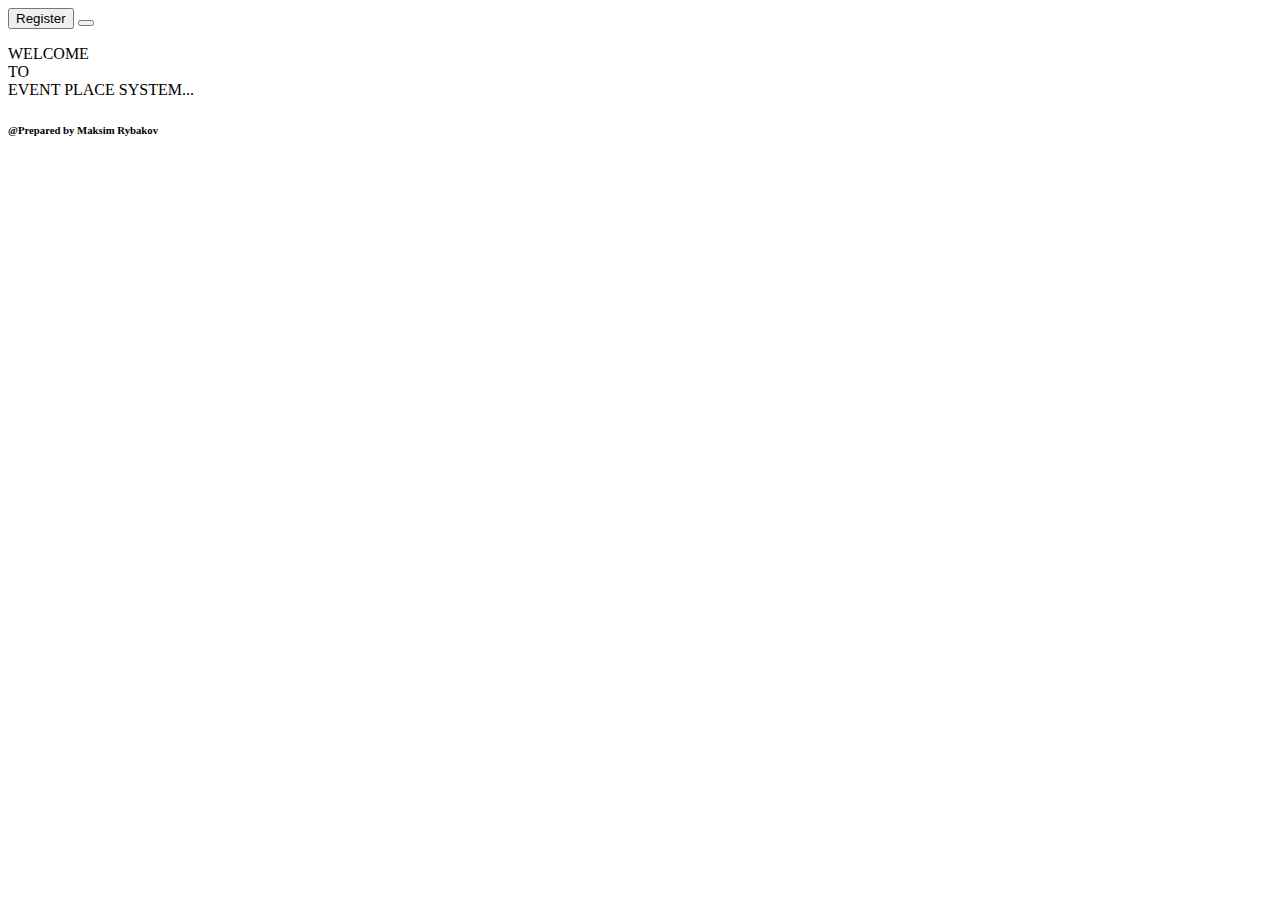
<file: src/main/resources/templates/index.html>
<!DOCTYPE HTML>
<html lang="en" xmlns:th="http://www.thymeleaf.org">
<head>
    <meta charset="utf-8">
    <meta name="viewport" content="width=device-width, initial-scale=1, shrink-to-fit=no">
    <title>EPS:Main Page</title>
    <link rel="stylesheet" th:href="@{/css/bootstrap.css}"/>
    <link rel="stylesheet" th:href="@{/css/bootstrap.min.css}"/>
    <link rel="stylesheet" th:href="@{/css/bootstrap-grid.css}"/>
    <link rel="stylesheet" th:href="@{/css/bootstrap-grid.min.css}"/>
    <link rel="stylesheet" th:href="@{/css/bootstrap-reboot.css}"/>
    <link rel="stylesheet" th:href="@{/css/bootstrap-reboot.min.css}"/>
    <link rel="stylesheet" th:href="@{webjars/bootstrap/4.2.1/css/bootstrap.min.css}"/>
</head>

<body>
    <header class="card-header">
        <div class="container-fluid">

           <button class="btn" onclick="location.href='/register'">Register</button>
            <button class="btn" onclick="location.href='/logIn'" th:text="${buttonName}"></button>
        </div>

    </header>
<main role="main" class="container cheight">
<div class="offset-xl-0 py-sm-5">

        <p class="display-1 specifycolor mt-sm-5">
     WELCOME<br>
     TO<br>
     EVENT PLACE SYSTEM...<br>
        </p>
</div>
</main>
    <footer class="card-footer talign" style="background-color:transparent">
        <span class="col-form-label-lg"><h6>@Prepared by Maksim Rybakov</h6></span>
    </footer>
</body>
</html>
</file>
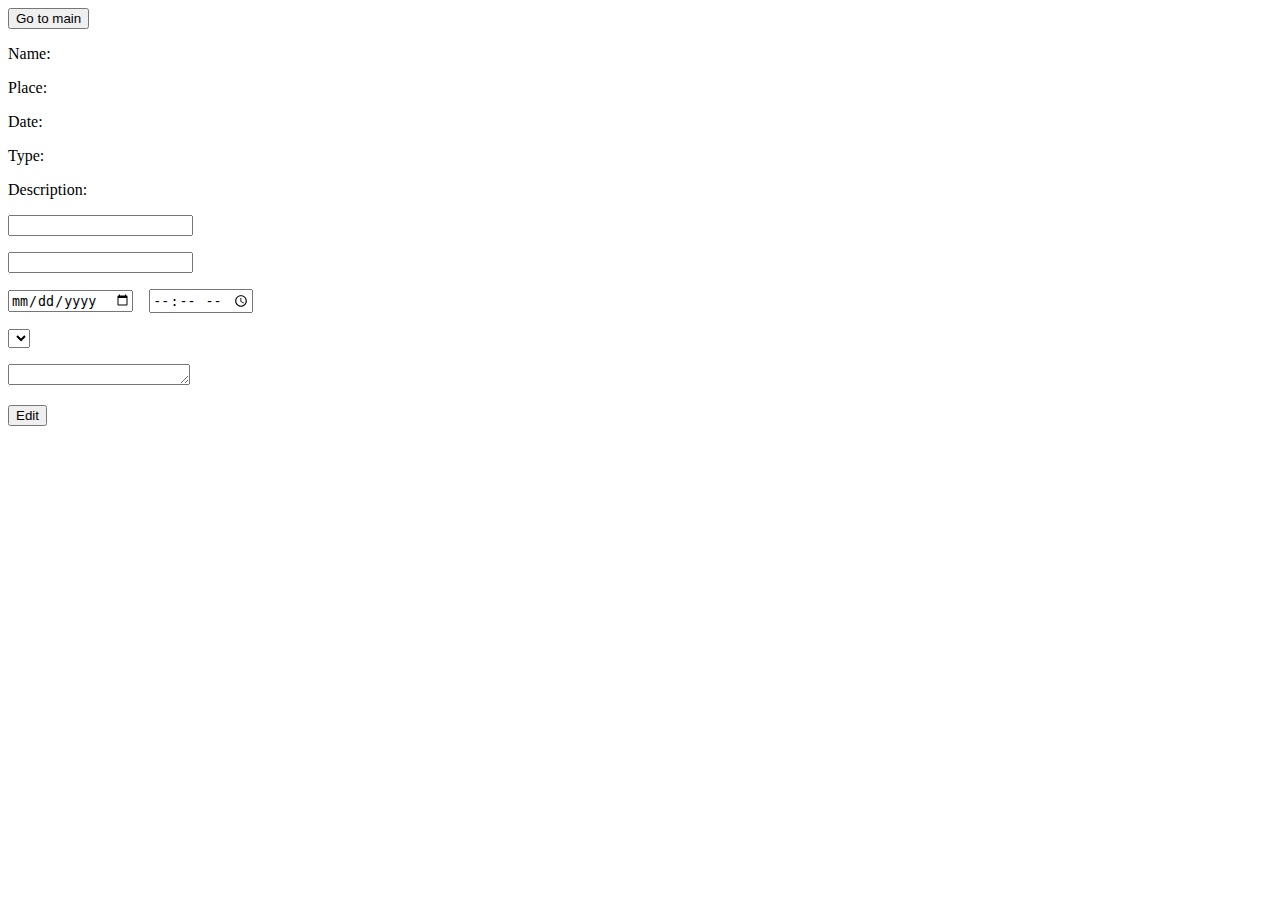
<file: src/main/resources/templates/editEvent.html>
<!DOCTYPE HTML>
<html lang="en" xmlns:th="http://www.thymeleaf.org">
<head>
    <meta charset="utf-8">
    <meta name="viewport" content="width=device-width, initial-scale=1, shrink-to-fit=no">
    <title>EPS:Add event</title>
    <link rel="stylesheet" th:href="@{/css/bootstrap.css}"/>
    <link rel="stylesheet" th:href="@{/css/bootstrap.min.css}"/>
    <link rel="stylesheet" th:href="@{/css/bootstrap-grid.css}"/>
    <link rel="stylesheet" th:href="@{/css/bootstrap-grid.min.css}"/>
    <link rel="stylesheet" th:href="@{/css/bootstrap-reboot.css}"/>
    <link rel="stylesheet" th:href="@{/css/bootstrap-reboot.min.css}"/>
    <link rel="stylesheet" th:href="@{webjars/bootstrap/4.2.1/css/bootstrap.min.css}"/>
</head>

<body>
<header class="card-header">
    <div class="container-fluid">
        <button class="btn" onclick="location.href='/toMain'">Go to main</button>
    </div>
</header>
<main role="main" class="row-cols-4">
    <form class="container mt-4 modal-content border" action="edit" method="post">
        <div class="container">
            <div class="navbar">
                <div class="pb-sm-3">
                    <p><label for="name" >Name:&emsp;</label></p>
                    <p><label for="place" >Place:&emsp;</label></p>
                    <p><label for="date">Date:&emsp;</label></p>
                    <p><label for="type">Type:&emsp;</label></p>
                    <p><label for="description">Description:&emsp;</label></p>
                </div>
                <div class="pb-sm-3">
                    <p><input type="text" id="name" name="name" th:value="${event.getEventName()}"></p>
                    <p><input type="text" id="place" name="place" th:value="${event.getPlace()}"></p>
                    <p><input type="date" id="date" name="date">&emsp;<input type="time" name="time">
                    <p>
                    <input type="hidden" name="idEvent" id="idEvent" th:value="${idEvent}">
                    <select id="type"  name="type">
                         <span th:each="type:${types}">
                        <option th:value="${type.getIdType()}" th:text="${type.getTypeName()}"></option>
                        </span>
                    </select>

                    </p>
                    <p><textarea rows="1" cols="20" name="description" id="description" th:value="${event.getDescription()}"></textarea></p>
                </div>
            </div>
            <p><input class="btn btn-primary btn-block" type="submit" value="Edit"></p>
        </div>
    </form>
</main>
</body>
</html>
</file>
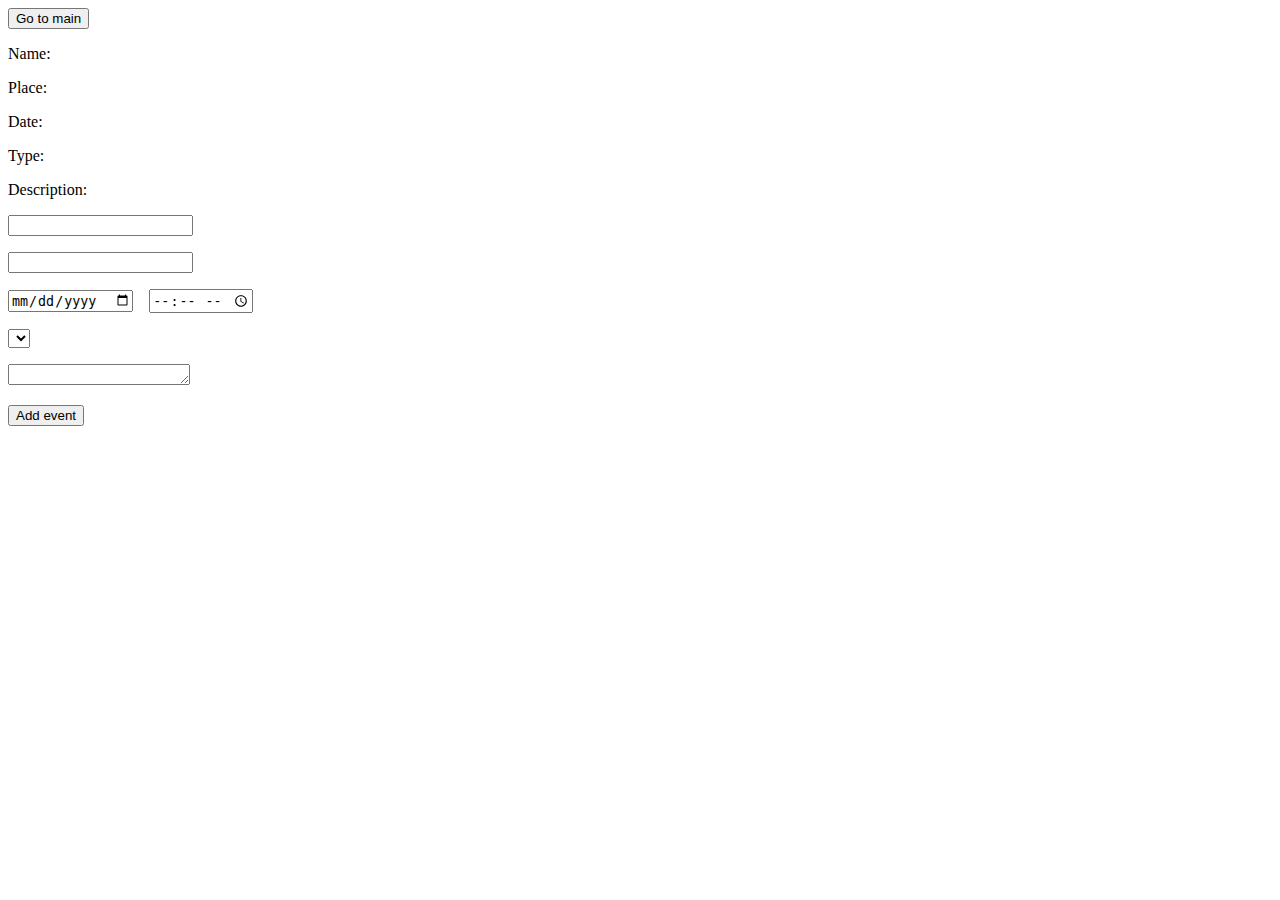
<file: src/main/resources/templates/event.html>
<!DOCTYPE HTML>
<html lang="en" xmlns:th="http://www.thymeleaf.org">
<head>
    <meta charset="utf-8">
    <meta name="viewport" content="width=device-width, initial-scale=1, shrink-to-fit=no">
    <title>EPS:Add event</title>
    <link rel="stylesheet" th:href="@{/css/bootstrap.css}"/>
    <link rel="stylesheet" th:href="@{/css/bootstrap.min.css}"/>
    <link rel="stylesheet" th:href="@{/css/bootstrap-grid.css}"/>
    <link rel="stylesheet" th:href="@{/css/bootstrap-grid.min.css}"/>
    <link rel="stylesheet" th:href="@{/css/bootstrap-reboot.css}"/>
    <link rel="stylesheet" th:href="@{/css/bootstrap-reboot.min.css}"/>
    <link rel="stylesheet" th:href="@{webjars/bootstrap/4.2.1/css/bootstrap.min.css}"/>
</head>

<body>
<header class="card-header">
    <div class="container-fluid">
        <button class="btn" onclick="location.href='/toMain'">Go to main</button>
    </div>
</header>
<main role="main" class="row-cols-4">
    <form class="container mt-4 modal-content border" action="addEvent" method="post">
        <div class="container">
            <div class="navbar">
                <div class="pb-sm-3">
                    <p><label for="name" >Name:&emsp;</label></p>
                    <p><label for="place" >Place:&emsp;</label></p>
                    <p><label for="date">Date:&emsp;</label></p>
                    <p><label for="type">Type:&emsp;</label></p>
                    <p><label for="description">Description:&emsp;</label></p>
                </div>
                <div class="pb-sm-3">
                    <p><input type="text" id="name" name="name"></p>
                    <p><input type="text" id="place" name="place"></p>
                    <p><input type="date" id="date" name="date">&emsp;<input type="time" name="time">
                    <p>

                    <select id="type"  name="type">
                         <span th:each="type:${types}">
                        <option th:value="${type.getIdType()}" th:text="${type.getTypeName()}"></option>
                        </span>
                    </select>

                    </p>
                    <p><textarea rows="1" cols="20" name="description" id="description"></textarea></p>
                </div>
            </div>
            <p><input class="btn btn-primary btn-block" type="submit" value="Add event"></p>
        </div>
    </form>
</main>
</body>
</html>
</file>
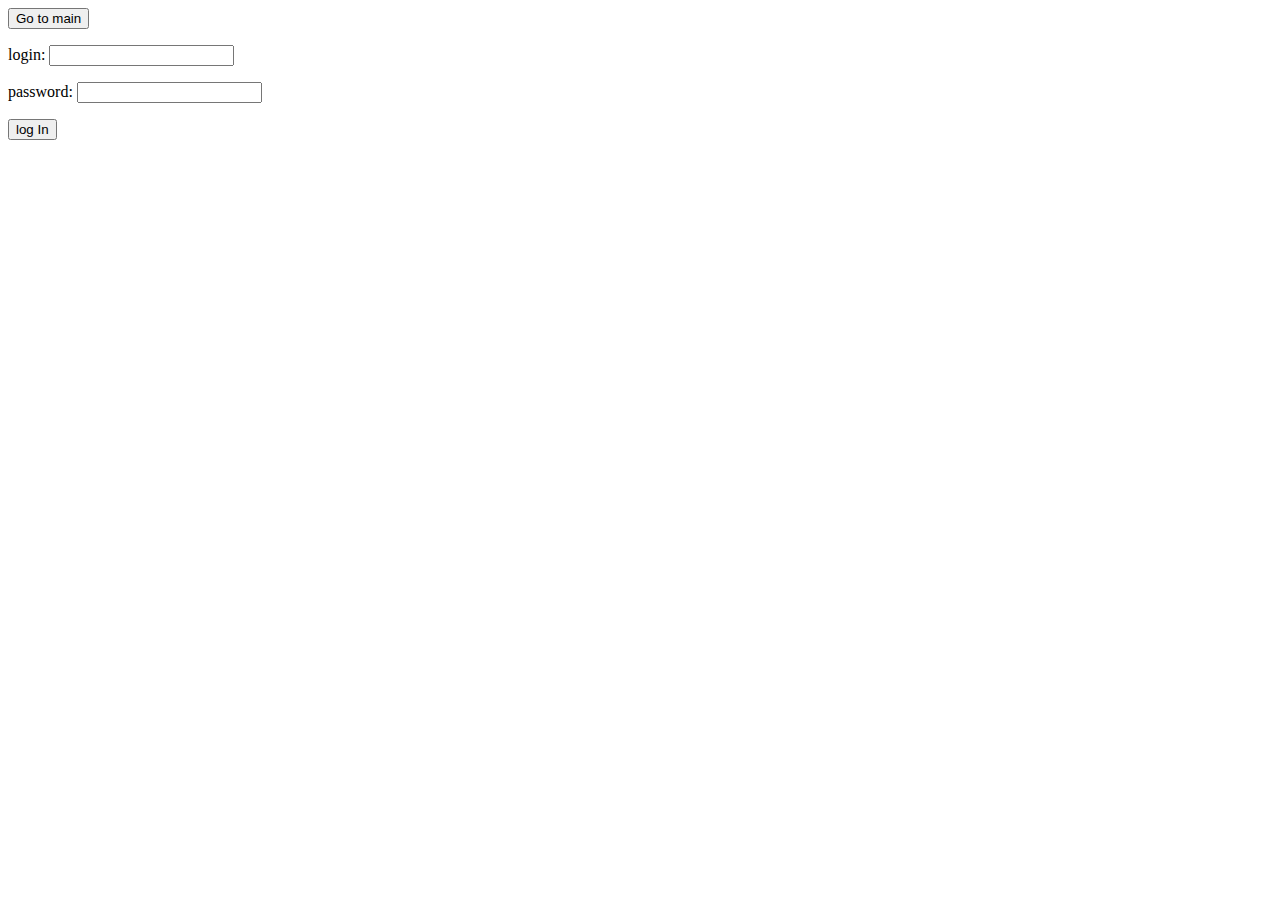
<file: src/main/resources/templates/login.html>
<!DOCTYPE HTML>
<html lang="en" xmlns:th="http://www.thymeleaf.org">
<head>
    <meta charset="utf-8">
    <meta name="viewport" content="width=device-width, initial-scale=1, shrink-to-fit=no">
    <title>EPS:Log In</title>
    <link rel="stylesheet" th:href="@{/css/bootstrap.css}"/>
    <link rel="stylesheet" th:href="@{/css/bootstrap.min.css}"/>
    <link rel="stylesheet" th:href="@{/css/bootstrap-grid.css}"/>
    <link rel="stylesheet" th:href="@{/css/bootstrap-grid.min.css}"/>
    <link rel="stylesheet" th:href="@{/css/bootstrap-reboot.css}"/>
    <link rel="stylesheet" th:href="@{/css/bootstrap-reboot.min.css}"/>
    <link rel="stylesheet" th:href="@{webjars/bootstrap/4.2.1/css/bootstrap.min.css}"/>
</head>

<body>
<header class="card-header">
    <div class="container-fluid">

        <button class="btn" onclick="location.href='/toMain'">Go to main</button>
    </div>

</header>
<main role="main" class="cheight m-md-3">
   <form class="mt-5" method="post" action="logIn">
      <p> login: <input type="text" name="login"></p>
      <p> password: <input type="password" name="password"></p>
       <input type="submit" class="btn border" value="log In">
   </form>
</main>
</body>
</html>
</file>
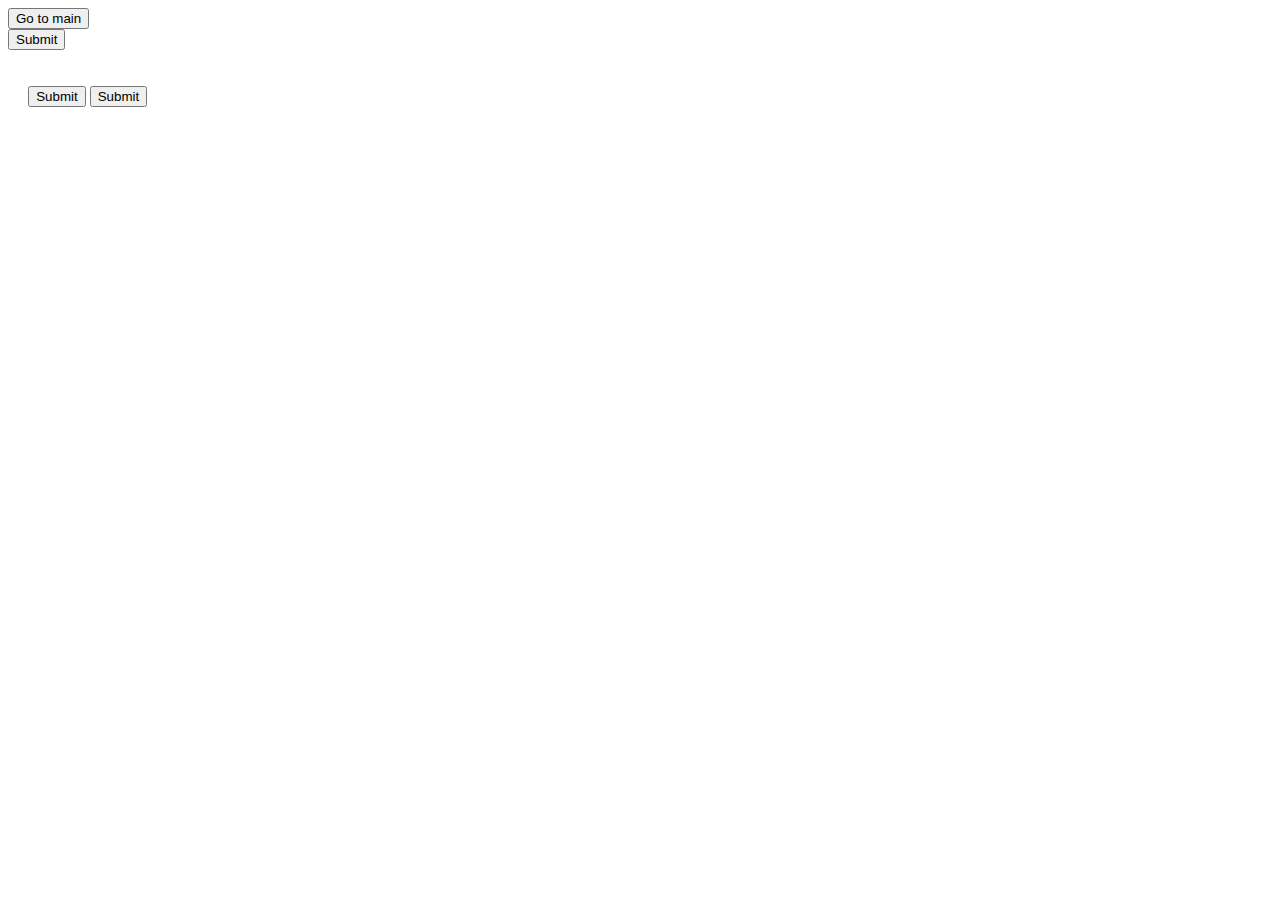
<file: src/main/resources/templates/manage.html>
<!DOCTYPE HTML>
<html lang="en" xmlns:th="http://www.thymeleaf.org">
<head>
    <meta charset="utf-8">
    <meta name="viewport" content="width=device-width, initial-scale=1, shrink-to-fit=no">
    <title>EPS:Events</title>
    <link rel="stylesheet" th:href="@{/css/bootstrap.css}"/>
    <link rel="stylesheet" th:href="@{/css/bootstrap.min.css}"/>
    <link rel="stylesheet" th:href="@{/css/bootstrap-grid.css}"/>
    <link rel="stylesheet" th:href="@{/css/bootstrap-grid.min.css}"/>
    <link rel="stylesheet" th:href="@{/css/bootstrap-reboot.css}"/>
    <link rel="stylesheet" th:href="@{/css/bootstrap-reboot.min.css}"/>
    <link rel="stylesheet" th:href="@{webjars/bootstrap/4.2.1/css/bootstrap.min.css}"/>
</head>

<body>
<header class="card-header">
    <div class="container-fluid">

        <button class="btn" onclick="location.href='/toMain'">Go to main</button>
        <form method="post">
        <input formaction="archive" formmethod="post" type="submit" class="btn" th:value="'Archive old'"/>
        </form>
    </div>

</header>
<main role="main" class="container m-md-3">
    <div class="navbar">
    <div th:each="event:${events}">
    <form class="mt-5 modal-content border" method="post" style="padding:1.6%">
        <p th:text="'Event name: '+${event.getEventName()}"> </p>
        <p th:text="'Event date: '+${event.getDate()}"> </p>
        <input type="hidden" name="idEvent" th:value="${event.getIdEvent()}">
        <p>
         <span th:if="${event.getDate().after(#dates.createNow())}">
             <input formaction="cancel" formmethod="post" type="submit"  class="btn btn-block btn-secondary" th:value="'Cancel'"/>
             <input formaction="editRedirect" formmethod="post" type="submit"  class="btn btn-block btn-secondary" th:value="'Edit'"/>
         </span>
        </p>
    </form>
    </div>
    </div>
</main>
</body>
</html>
</file>
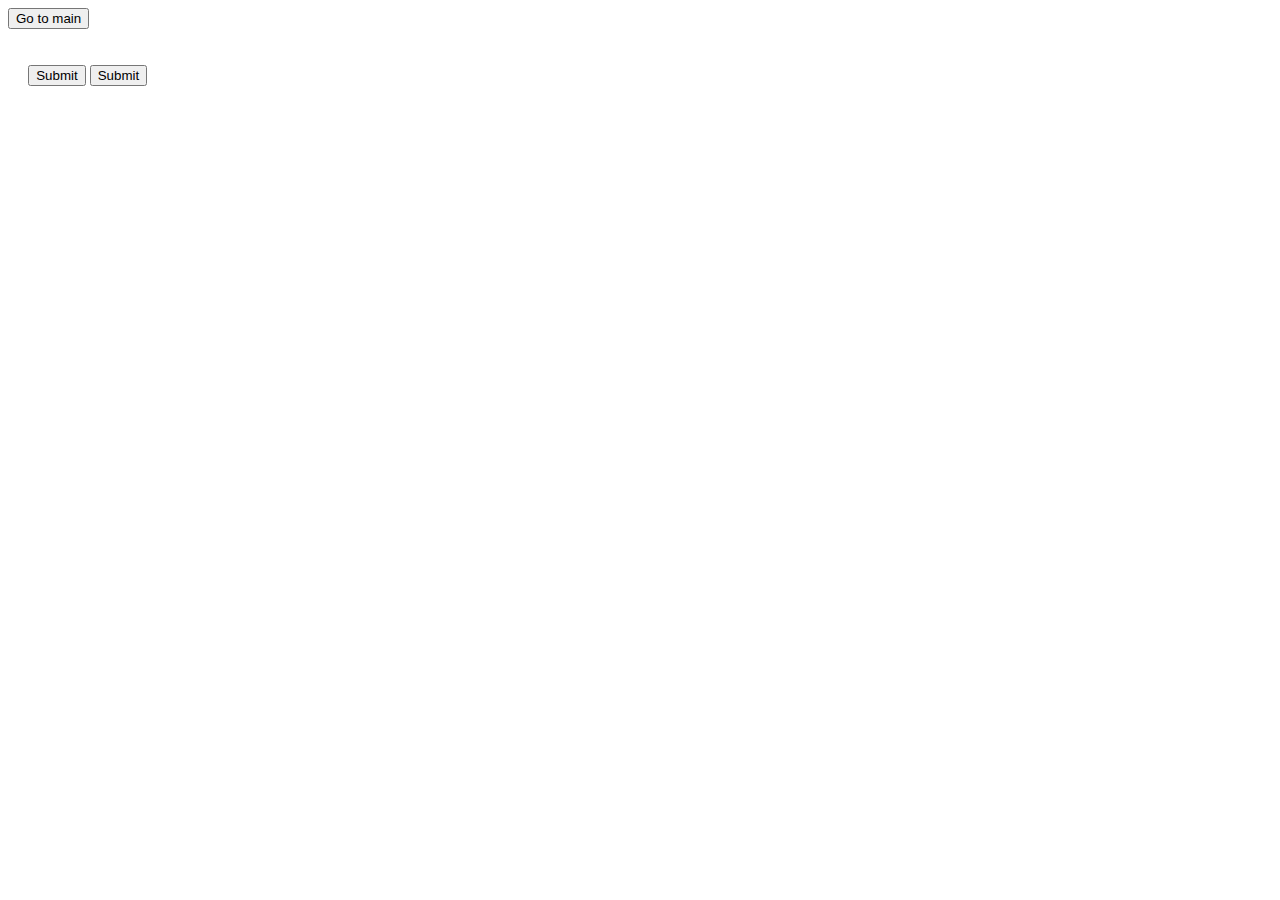
<file: src/main/resources/templates/myInvitations.html>
<!DOCTYPE HTML>
<html lang="en" xmlns:th="http://www.thymeleaf.org">
<head>
    <meta charset="utf-8">
    <meta name="viewport" content="width=device-width, initial-scale=1, shrink-to-fit=no">
    <title>EPS:Invitations</title>
    <link rel="stylesheet" th:href="@{/css/bootstrap.css}"/>
    <link rel="stylesheet" th:href="@{/css/bootstrap.min.css}"/>
    <link rel="stylesheet" th:href="@{/css/bootstrap-grid.css}"/>
    <link rel="stylesheet" th:href="@{/css/bootstrap-grid.min.css}"/>
    <link rel="stylesheet" th:href="@{/css/bootstrap-reboot.css}"/>
    <link rel="stylesheet" th:href="@{/css/bootstrap-reboot.min.css}"/>
    <link rel="stylesheet" th:href="@{webjars/bootstrap/4.2.1/css/bootstrap.min.css}"/>
</head>

<body>
<header class="card-header">
    <div class="container-fluid">
        <button class="btn" onclick="location.href='/toMain'">Go to main</button>
    </div>

</header>
<main role="main" class="container m-md-3">
    <div class="navbar">
        <div th:each="invitation:${invitations}">
            <form class="mt-5 modal-content border" method="post" style="padding:1.6%">
                <p th:text="'Event: '+${invitation.getEvent().getEventName()}"></p>
                <p th:text="'Description: '+${invitation.getEvent().getDescription()}"></p>
                <p th:text="'Place: '+${invitation.getEvent().getPlace()}"></p>
                <p th:text="'Time: '+${invitation.getEvent().getDate()}"></p>
                <p th:text="'Organizer: '+${invitation.getOrganizer().getName()}+' '+${invitation.getOrganizer().getSurname()}"></p>
                <p th:text="'Organizer`s phone: '+${invitation.getOrganizer().getPhone()}"></p>
                <p th:text="'Text: '+${invitation.getText()}"></p>
                <input type="hidden" name="idInvitation" th:value="${invitation.getIdInvitation()}">
                <span th:if="${invitation.getAccepted()}">
                </span>
                <span th:unless="${invitation.getAccepted()}">
                    <input formaction="decline" formmethod="post" type="submit" class="btn btn-danger btn-block" th:value="'Decline'"/>
                <input formaction="accept" formmethod="post" type="submit" class="btn btn-block" th:value="'Accept'"/>
                </span>
            </form>
        </div>
    </div>
</main>
</body>
</html>
</file>
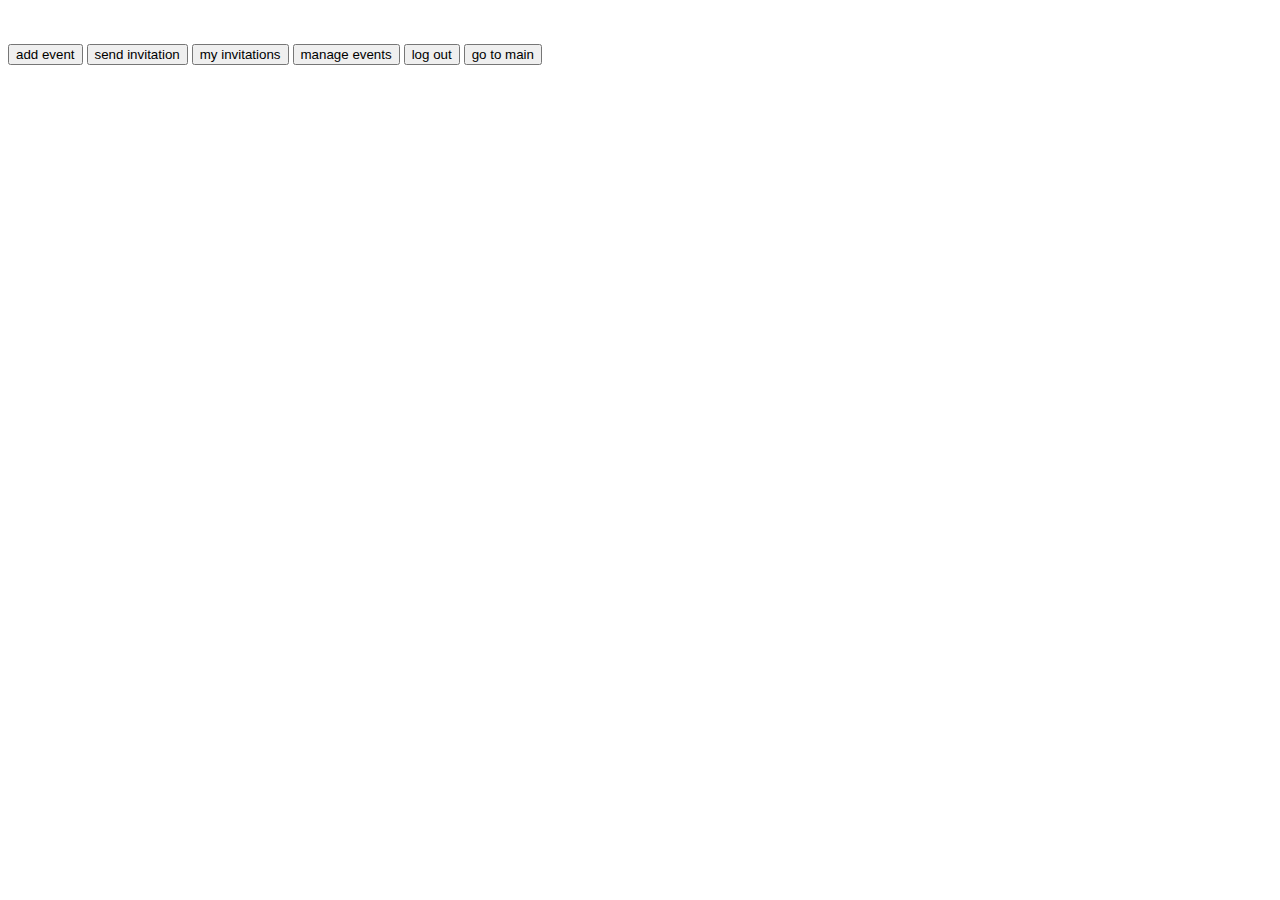
<file: src/main/resources/templates/organizer.html>
<!DOCTYPE HTML>
<html lang="en" xmlns:th="http://www.thymeleaf.org">
<head>
    <meta charset="utf-8">
    <meta name="viewport" content="width=device-width, initial-scale=1, shrink-to-fit=no">
    <title>EPS:Profile</title>
    <link rel="stylesheet" th:href="@{/css/bootstrap.css}"/>
    <link rel="stylesheet" th:href="@{/css/bootstrap.min.css}"/>
    <link rel="stylesheet" th:href="@{/css/bootstrap-grid.css}"/>
    <link rel="stylesheet" th:href="@{/css/bootstrap-grid.min.css}"/>
    <link rel="stylesheet" th:href="@{/css/bootstrap-reboot.css}"/>
    <link rel="stylesheet" th:href="@{/css/bootstrap-reboot.min.css}"/>
    <link rel="stylesheet" th:href="@{webjars/bootstrap/4.2.1/css/bootstrap.min.css}"/>
</head>

<body>
<header class="card-header">
    <div class="container-fluid">
        <span>
        <span th:text="'Profile: '+${participant.getLogin()}" class="cols-6">
        </span>
            <img th:src="@{/img/premium.png}" style="width:1%"/>
        </span>
    </div>
</header>
<main role="main" class="cheight">
        <div class="navbar row-cols-md-3">
            <span  class="card-img cols-6"><img th:src="@{/img/user-2.png}"></span>
            <div class="container">
            <span class=" pt-4"><button class="btn border" onclick="location.href='/addEvent'">add event</button></span>
            <span class=" pt-4"><button class="btn border" onclick="location.href='/sendInvitation'">send invitation</button></span>
            <span class=" pt-4"><button class="btn border" onclick="location.href='/getInvitations'">my invitations</button></span>
            <span class=" pt-4"><button class="btn border" onclick="location.href='/manageEvents'">manage events</button></span>
            <span class=" pt-4"><button class="btn border" onclick="location.href='/logOut'">log out</button></span>
            <span class=" pt-4"><button class="btn border" onclick="location.href='/toMain'">go to main</button></span>
            </div>
        </div>
</main>
</body>
</html>
</file>
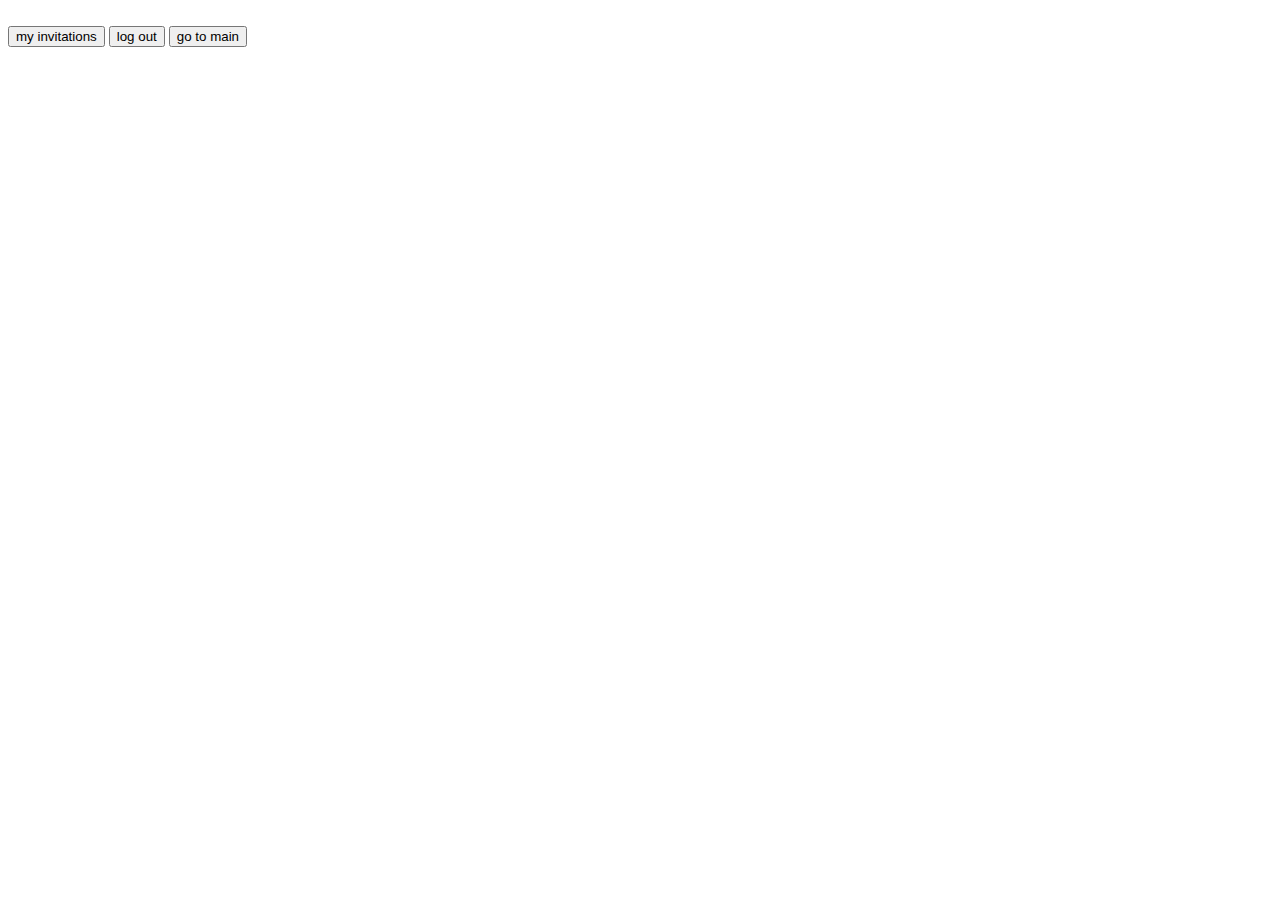
<file: src/main/resources/templates/participant.html>
<!DOCTYPE HTML>
<html lang="en" xmlns:th="http://www.thymeleaf.org">
<head>
    <meta charset="utf-8">
    <meta name="viewport" content="width=device-width, initial-scale=1, shrink-to-fit=no">
    <title>EPS:Profile</title>
    <link rel="stylesheet" th:href="@{/css/bootstrap.css}"/>
    <link rel="stylesheet" th:href="@{/css/bootstrap.min.css}"/>
    <link rel="stylesheet" th:href="@{/css/bootstrap-grid.css}"/>
    <link rel="stylesheet" th:href="@{/css/bootstrap-grid.min.css}"/>
    <link rel="stylesheet" th:href="@{/css/bootstrap-reboot.css}"/>
    <link rel="stylesheet" th:href="@{/css/bootstrap-reboot.min.css}"/>
    <link rel="stylesheet" th:href="@{webjars/bootstrap/4.2.1/css/bootstrap.min.css}"/>
</head>

<body>
<header class="card-header">
    <div class="container-fluid">
        <span th:text="'Profile: '+${participant.getName()}+' '+${participant.getSurname()}" class="cols-6">
        </span>
    </div>
</header>
<main role="main" class="cheight">
    <div class="navbar row-cols-md-3">
        <span  class="card-img cols-6"><img th:src="@{/img/user-1.png}"></span>
        <div class="container">
            <span class=" pt-4"><button class="btn border" onclick="location.href='/getInvitations'">my invitations</button></span>
            <span class=" pt-4"><button class="btn border" onclick="location.href='/logOut'">log out</button></span>
            <span class=" pt-4"><button class="btn border" onclick="location.href='/toMain'">go to main</button></span>
        </div>
    </div>
</main>
</body>
</html>
</file>
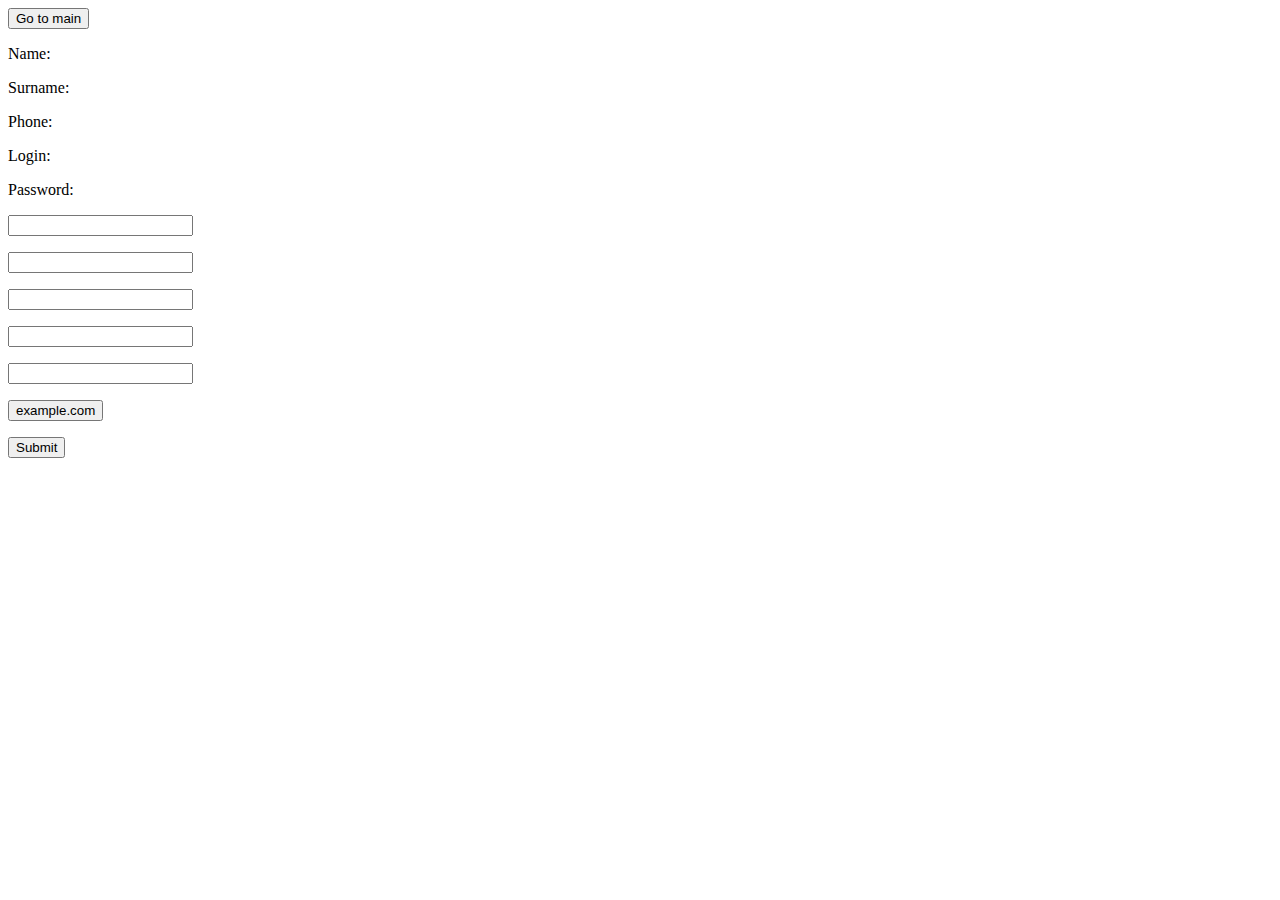
<file: src/main/resources/templates/register.html>
<!DOCTYPE HTML>
<html lang="en" xmlns:th="http://www.thymeleaf.org">
<head>
    <meta charset="utf-8">
    <meta name="viewport" content="width=device-width, initial-scale=1, shrink-to-fit=no">
    <title>EPS:Register me</title>
    <link rel="stylesheet" th:href="@{/css/bootstrap.css}"/>
    <link rel="stylesheet" th:href="@{/css/bootstrap.min.css}"/>
    <link rel="stylesheet" th:href="@{/css/bootstrap-grid.css}"/>
    <link rel="stylesheet" th:href="@{/css/bootstrap-grid.min.css}"/>
    <link rel="stylesheet" th:href="@{/css/bootstrap-reboot.css}"/>
    <link rel="stylesheet" th:href="@{/css/bootstrap-reboot.min.css}"/>
    <link rel="stylesheet" th:href="@{webjars/bootstrap/4.2.1/css/bootstrap.min.css}"/>
</head>

<body>
<header class="card-header">
    <div class="container-fluid">

        <button class="btn" onclick="location.href='/toMain'">Go to main</button>
    </div>

</header>
<main role="main" class="row-cols-4">
    <form  class="container mt-5 modal-content border">
        <div class="container">
        <div class="navbar">
            <div class="pb-sm-3">
                <p><label for="name" >Name:&emsp;</label></p>
                <p><label for="surname" >Surname:&emsp;</label></p>
                <p><label for="phone">Phone:&emsp;</label></p>
                <p><label for="login">Login:&emsp;</label></p>
                <p><label for="password">Password:&emsp;</label>
            </div>
            <div class="pb-sm-3">
                <p><input type="text" id="name" name="name"></p>
                <p><input type="text" id="surname" name="surname"></p>
                <p><input type="tel" id="phone" name="phone"></p>
                <p><input type="email" id="login" name="login"></p>
                <p><input type="password" id="password" name="password"></p>
            </div>
        </div>
            <input type="checkbox" name="premium" style="display:none;">
            <div th:each="rate:${rate}">
                <p>
                    <input th:if="${rate.getPrice() >0}" formaction="premium" formmethod="post" type="submit" value="example.com" class="btn btn-primary btn-block" th:value="'Buy '+${rate.getAccountType()}"/>
                </p>
                <p>
                    <input th:unless="${rate.getPrice() >0}" class="btn border btn-block"  formaction="register" formmethod="post" type="submit" th:value="'Create '+${rate.getAccountType()}+' account'" />
                </p>
            </div>
        </div>
    </form>
</main>
</body>
</html>
</file>
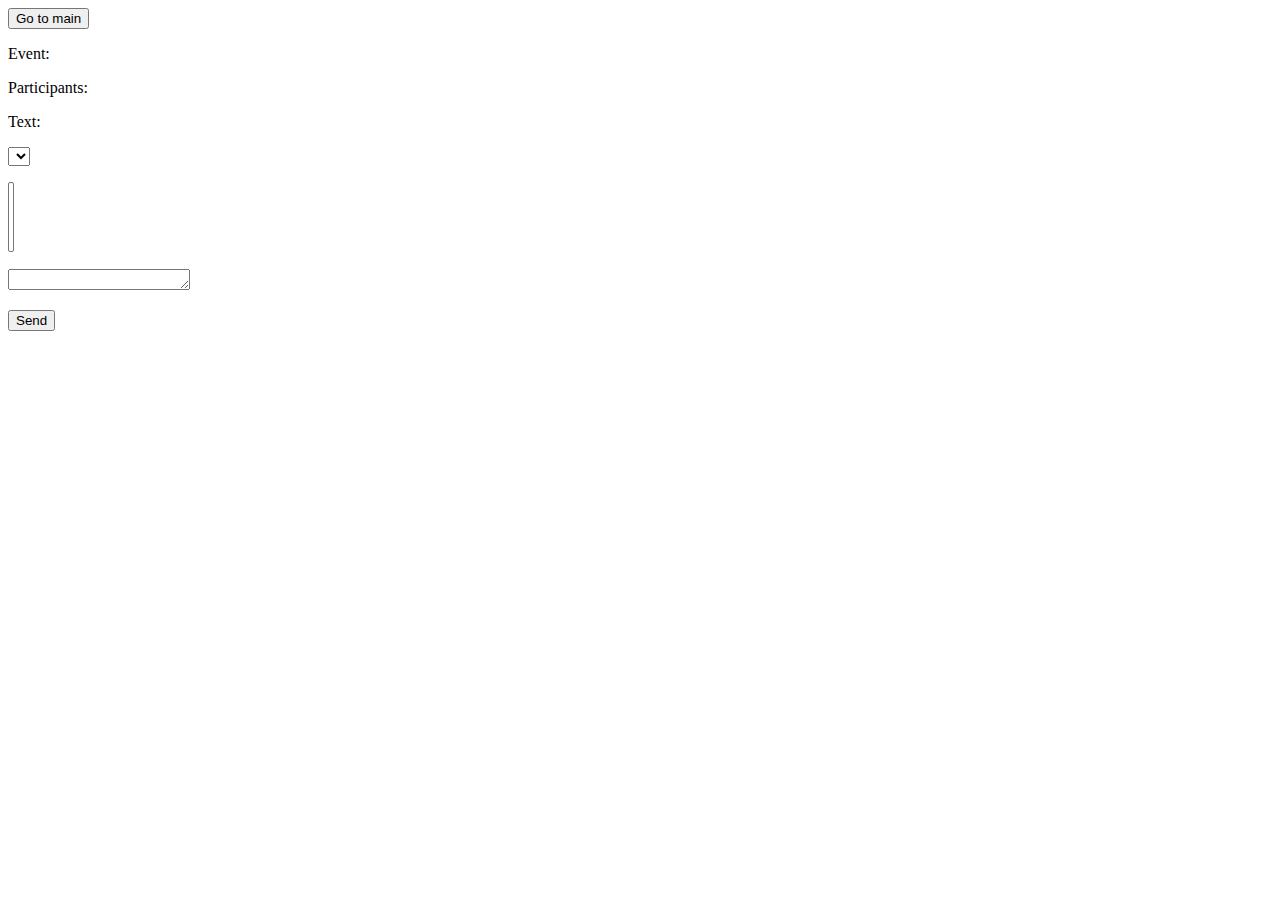
<file: src/main/resources/templates/sendInvitation.html>
<!DOCTYPE HTML>
<html lang="en" xmlns:th="http://www.thymeleaf.org">
<head>
    <meta charset="utf-8">
    <meta name="viewport" content="width=device-width, initial-scale=1, shrink-to-fit=no">
    <title>EPS:Send invitation</title>
    <link rel="stylesheet" th:href="@{/css/bootstrap.css}"/>
    <link rel="stylesheet" th:href="@{/css/bootstrap.min.css}"/>
    <link rel="stylesheet" th:href="@{/css/bootstrap-grid.css}"/>
    <link rel="stylesheet" th:href="@{/css/bootstrap-grid.min.css}"/>
    <link rel="stylesheet" th:href="@{/css/bootstrap-reboot.css}"/>
    <link rel="stylesheet" th:href="@{/css/bootstrap-reboot.min.css}"/>
    <link rel="stylesheet" th:href="@{webjars/bootstrap/4.2.1/css/bootstrap.min.css}"/>
</head>

<body>
<header class="card-header">
    <div class="container-fluid">
        <button class="btn" onclick="location.href='/toMain'">Go to main</button>
    </div>
</header>
<main role="main" class="row-cols-4">
    <form class="container mt-5 modal-content border" action="sendInvitation" method="post">
        <div class="container">
            <div class="navbar">
                <div class="pb-sm-3">
                    <p><label for="event" >Event:&emsp;</label></p>
                    <p><label for="participants" >Participants:&emsp;</label></p></p>
                    <p><label for="text">Text:&emsp;</label></p>
                </div>
                <div class="pb-sm-3">
                    <p>
                        <select id="event"  name="event">
                         <span th:each="event:${events}">
                        <option th:value="${event.getIdEvent()}" th:text="${event.getEventName()}"></option>
                        </span>
                        </select>
                    </p>
                    <p>
                        <select id="participants" multiple name="participants">
                         <span th:each="participant:${participants}">
                             <option th:value="${participant.getIdParticipant()}" th:text="${participant.getName()}+' '+${participant.getSurname()}"></option>
                        </span>
                        </select>
                    </p>
                    <p><textarea rows="1" cols="20" name="text" id="text"></textarea></p>
                </div>
            </div>
            <p><input class="btn btn-primary btn-block" type="submit" value="Send"></p>
        </div>
    </form>
</main>
</body>
</html>
</file>
